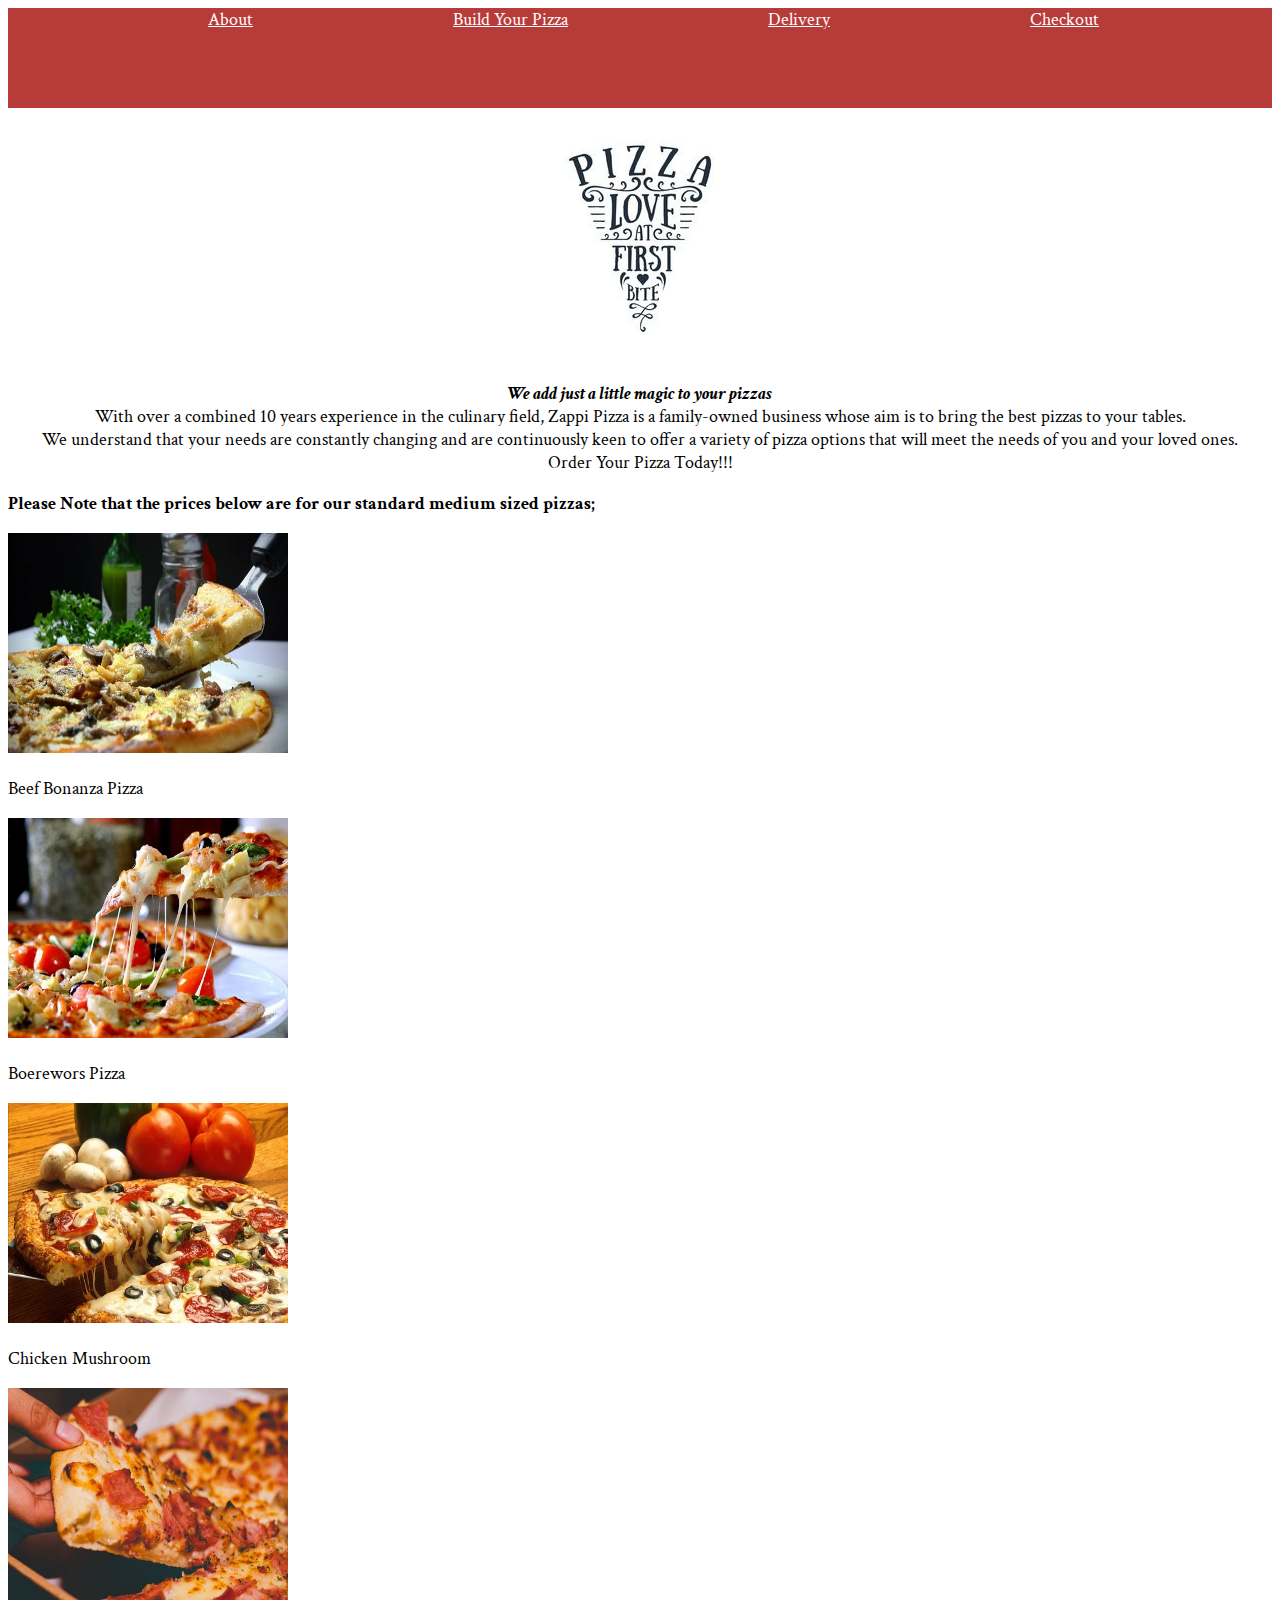
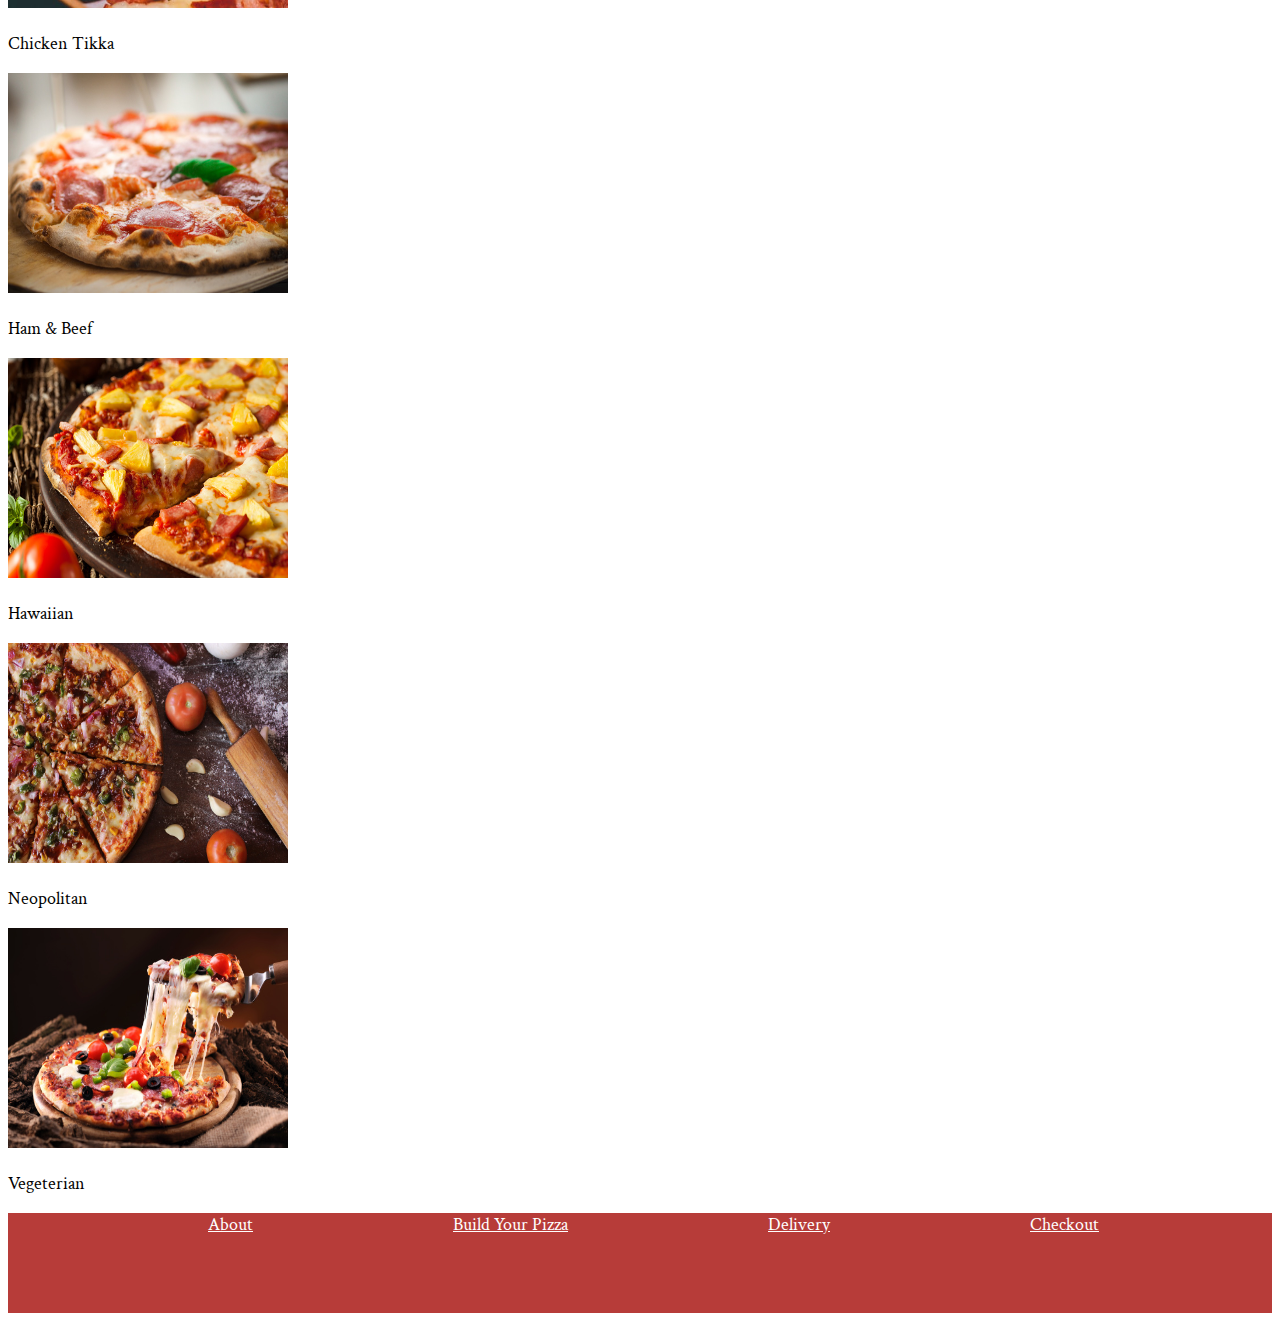
<file: index.html>
<!DOCTYPE html>
<html lang="en">
<head>
    <meta charset="UTF-8">
    <meta http-equiv="X-UA-Compatible" content="IE=edge">
    <meta name="viewport" content="width=device-width, initial-scale=1.0">
    <title>Zappi Pizzas</title>
    <link rel="preconnect" href="https://fonts.gstatic.com">
    <link href="https://fonts.googleapis.com/css2?family=Nanum+Myeongjo&display=swap" rel="stylesheet"> <!--embedded google font to style the page-->
    <link href="https://cdn.jsdelivr.net/npm/bootstrap@5.0.0-beta2/dist/css/bootstrap.min.css" rel="stylesheet" integrity="sha384-BmbxuPwQa2lc/FVzBcNJ7UAyJxM6wuqIj61tLrc4wSX0szH/Ev+nYRRuWlolflfl" crossorigin="anonymous"> <!--Bootsrap CDN link-->
    <link href="CSS/style.css" rel="stylesheet">
</head>
<body>
          
        <div class ="navbar">
            <nav>                
                <ul>
                    <li><a href ="#desc">About</a> </li>
                    <li><a href="#buildyourpizza">Build Your Pizza</a></li>
                    <li><a href="#deliveries">Delivery</a> </li>
                    <li><a href ="checkout.html">Checkout</a></li>
                </ul>                        
            </nav>
        </div>
         
        <div id ="desc">
            <img src="Images/descimage.jpg" alt="the words pizza love at first sight shaped like a pizza slice">
            <p><em><strong>We add just a little magic to your pizzas</strong></em>
                <br>
                With over a combined 10 years experience in the culinary field, Zappi Pizza is a family-owned business whose aim is to bring the best pizzas to your tables.
                <br>
                We understand that your needs are constantly changing and are continuously keen to offer a variety of pizza options that will meet the needs of you and your loved ones.
                <br>
                <span>Order Your Pizza Today!!!</span>
            </p>

        </div>
        <div class="container">
            <div class= "note">
                <p><strong>Please Note that the prices below are for our standard medium sized pizzas;</strong></p>
            </div>
        </div>
        <div class="container">
            <div id="buildyourpizza">
                <div class = "pizza-varieties">
                    <div class= "row">
                        <div class= "col-md-3">
                            <div class="beefbonanzapizza">
                                <img src="Images/Types of pizzas/beefbonanza.webp" alt="image of a pizza sliced in the middle into eight slices">
                                <p><span class = "pizza-type">Beef Bonanza Pizza</span></p>     
                            </div>
                        </div>
        
                        <div class= "col-md-3">
                            <div class="boerewors">
                                <img src="Images/Types of pizzas/boerewors.webp" alt="image of a pizza with boerewors topping">
                                <p><span class = "pizza-type">Boerewors Pizza</span></p>
                            </div>
        
                        </div>
        
                        <div class= "col-md-3">
                            <div class="c-mushroom">
                                <img src="Images/Types of pizzas/chickenmushroom.webp" alt="image of a pizza with mushroom topping">
                                <p><span class = "pizza-type">Chicken Mushroom</span></p>
                            </div>
        
                        </div>
                        <div class= "col-md-3">
                            <div class="ctikka">
                                <img src="Images/Types of pizzas/ctikka.jpeg" alt="image of a pizza">
                                <p><span class = "pizza-type">Chicken Tikka</span></p>
                            </div>
                        </div>                
                    </div>
        
                </div>
                <div class = "pizza-varieties">
                    <div class= "row">
                        <div class= "col-md-3">
                            <div class="hambeef">
                                <img src="Images/Types of pizzas/hambeef.jpg" alt="image of a pizza with beef toppings">
                                <p><span class = "pizza-type">Ham & Beef</span></p>
                            </div>
                        </div>
                        <div class= "col-md-3">
                            <div class="hawaiaan">
                                <img src="Images/Types of pizzas/hawaiian.jpg" alt="image of a pizza with pineapple toppings">
                                <p><span class = "pizza-type">Hawaiian</span></p>
                            </div>
                        </div>
                        <div class= "col-md-3">
                            <div class="neopolitan">
                                <img src="Images/Types of pizzas/neopolitan.jpg" alt="image of a pizza with vegetable and meat toppings">
                                <p><span class = "pizza-type">Neopolitan</span></p>
                            </div>
                        </div>
                        <div class= "col-md-3">
                            <div class="vegetarian">
                                <img src="Images/Types of pizzas/vegeterian.jpg" alt="image of a pizza with vegetable toppings">
                                <p><span class = "pizza-type">Vegeterian</span></p>
                            </div>
                        </div>
                    </div>
                </div>
            </div>  
        </div>
        
        <footer class="footer">
                <div class ="navbar">
                    <nav>                
                        <ul>
                            <li><a href ="#desc">About</a> </li>
                            <li><a href="#buildyourpizza">Build Your Pizza</a></li>
                            <li><a href="#deliveries">Delivery</a> </li>
                            <li><a href ="checkout.html">Checkout</a></li>
                        </ul>                           
                    </nav>
                </div>
        </footer>
        
    <script src = "https://code.jquery.com/jquery-3.5.1.js"></script> <!--jQuery CDN link linked at the bottom of the page so it is read after the rest of the page loads-->
    <script src="JS/script.js"></script>    
</body>
</html>
</file>
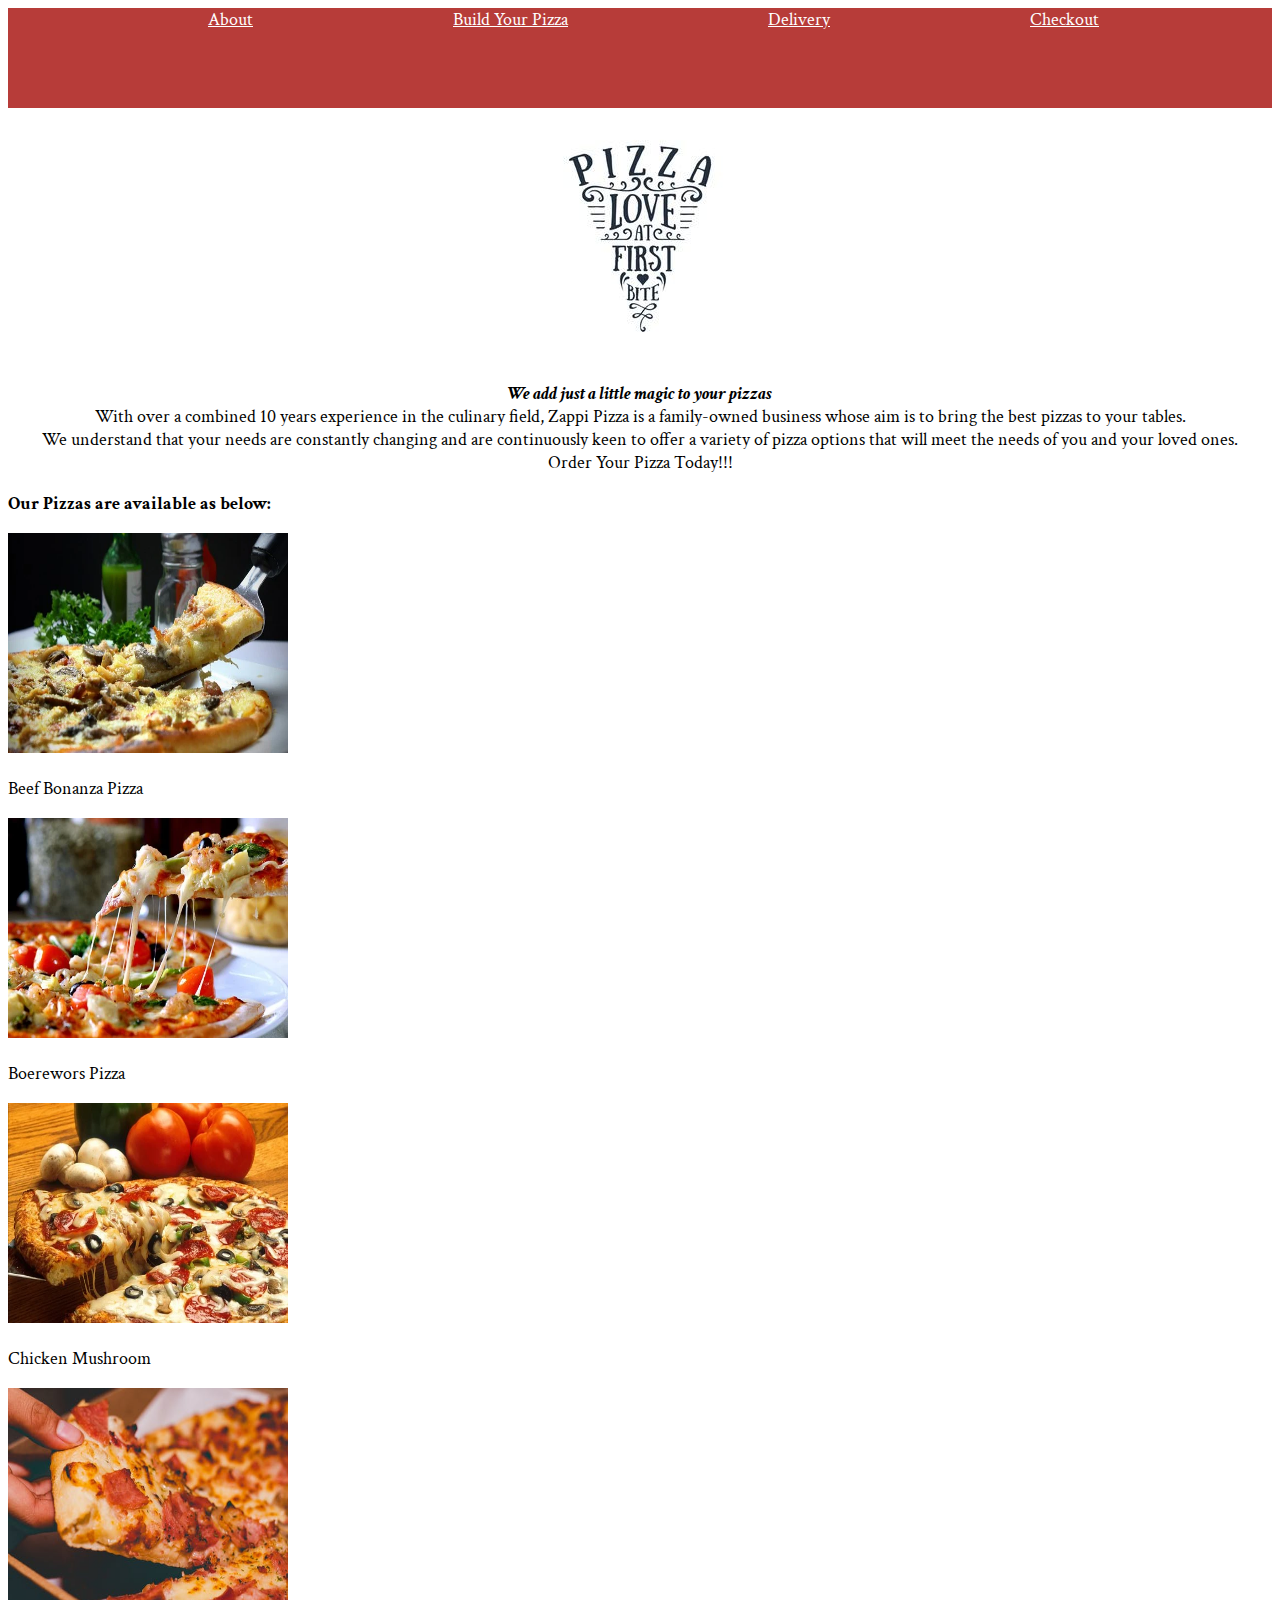
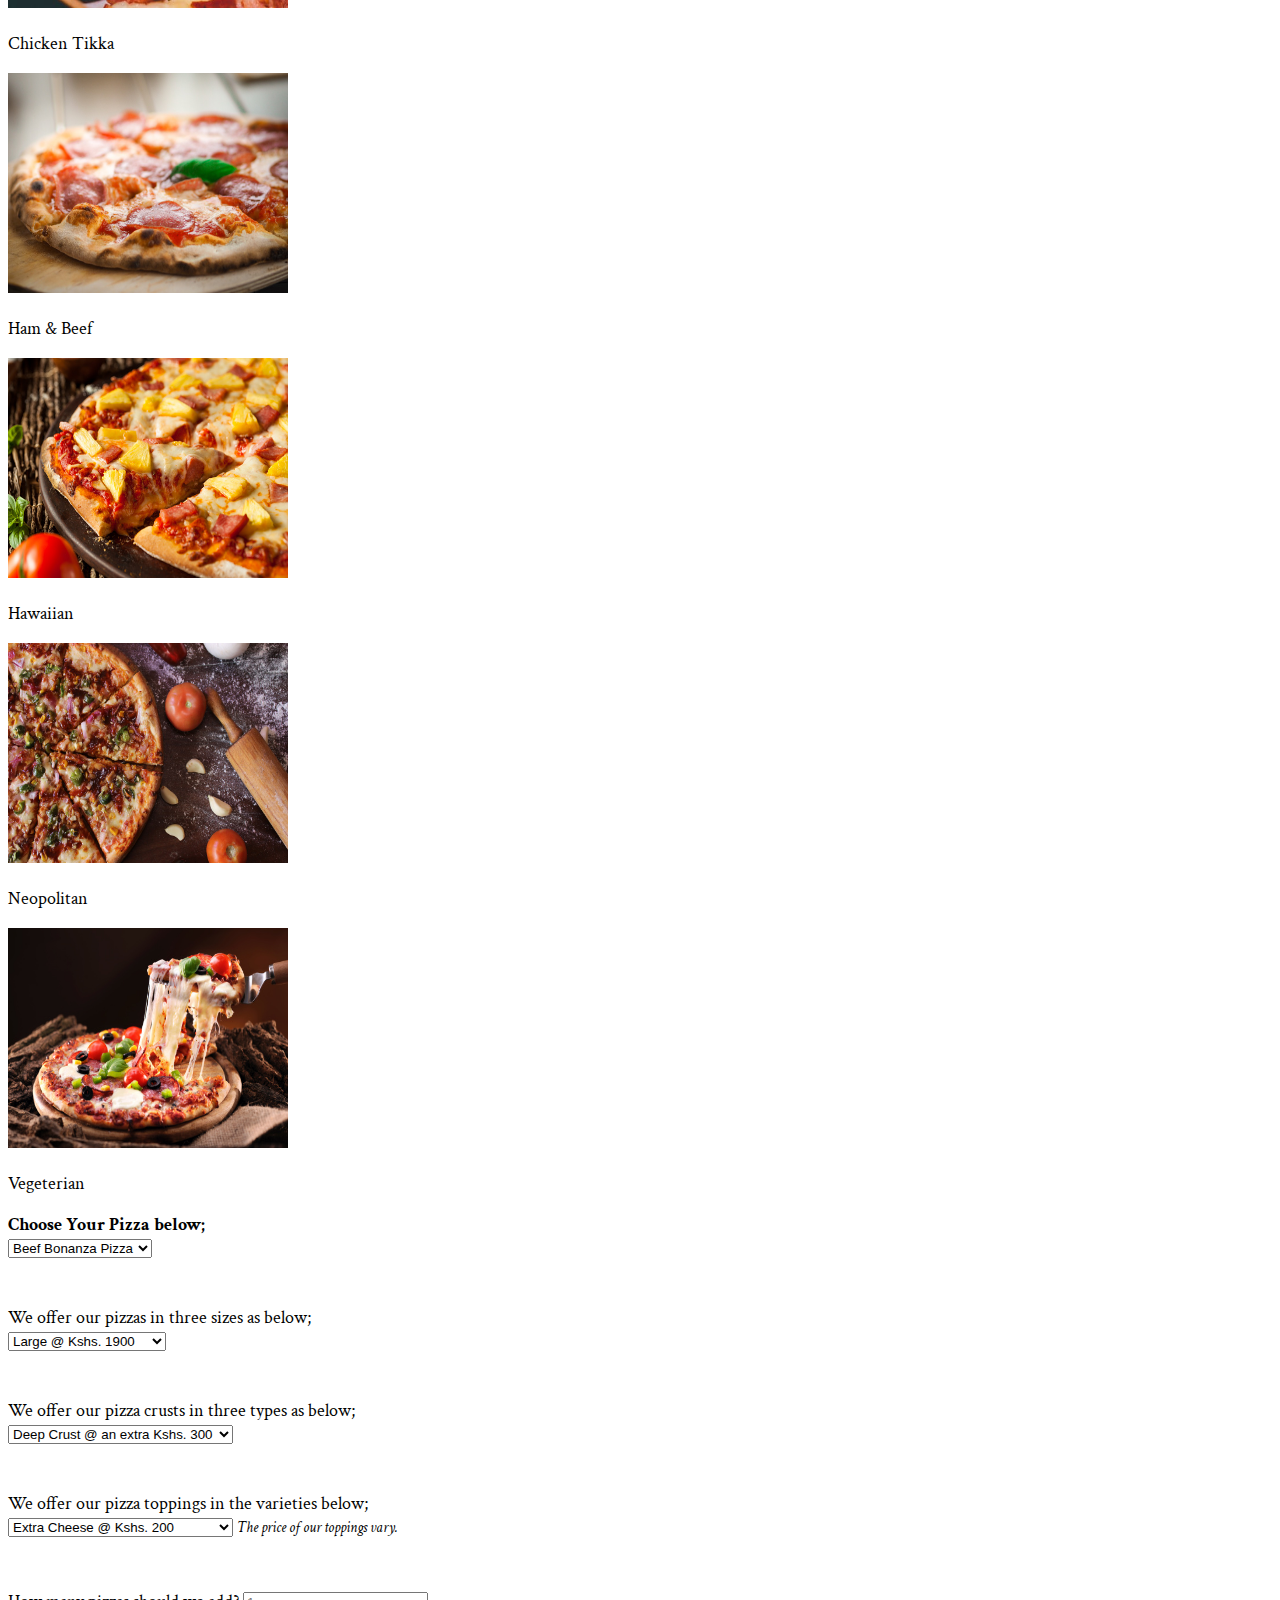
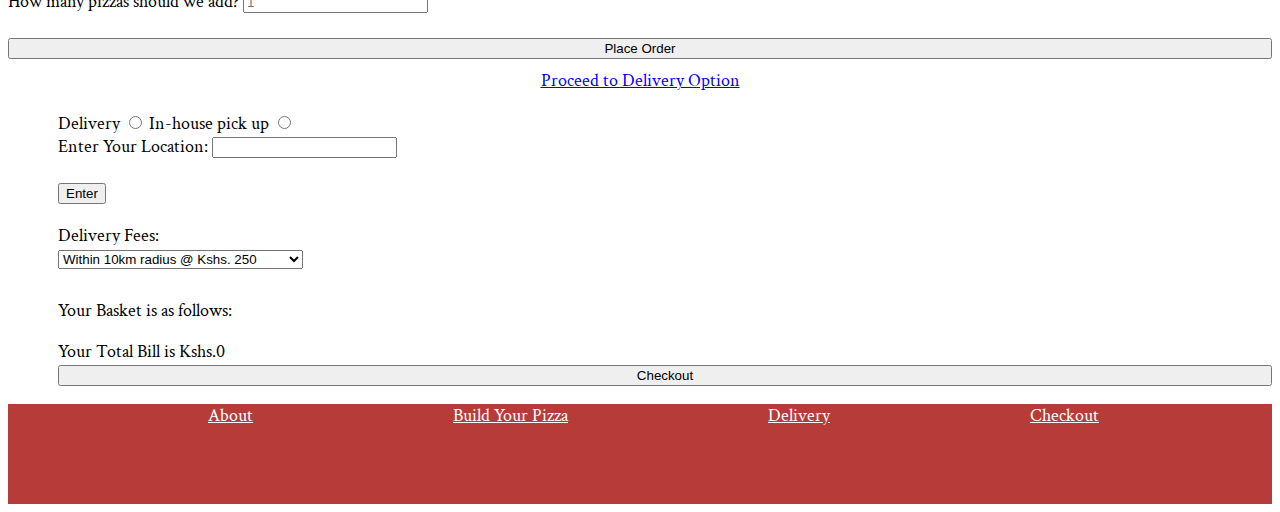
<file: checkout.html>
<!DOCTYPE html>
<html lang="en">
<head>
    <meta charset="UTF-8">
    <meta http-equiv="X-UA-Compatible" content="IE=edge">
    <meta name="viewport" content="width=device-width, initial-scale=1.0">
    <title>Zappi Pizzas</title>
    <link rel="preconnect" href="https://fonts.gstatic.com">
    <link href="https://fonts.googleapis.com/css2?family=Nanum+Myeongjo&display=swap" rel="stylesheet"> <!--embedded google font to style the page-->
    <link href="https://cdn.jsdelivr.net/npm/bootstrap@5.0.0-beta2/dist/css/bootstrap.min.css" rel="stylesheet" integrity="sha384-BmbxuPwQa2lc/FVzBcNJ7UAyJxM6wuqIj61tLrc4wSX0szH/Ev+nYRRuWlolflfl" crossorigin="anonymous"> <!--Bootsrap CDN link-->
    <link href="CSS/style.css" rel="stylesheet">
</head>
<body>
          
        <div class ="navbar">
            <nav>                
                <ul>
                    <li><a href ="#desc">About</a> </li>
                    <li><a href="#buildyourpizza">Build Your Pizza</a></li>
                    <li><a href="#deliveries">Delivery</a></li>
                    <li><a href ="checkout.html">Checkout</a></li>
                </ul> 
                       <!-- <img src="Images/navbarbackground.webp" alt ="cartoon of a man putting pizza in the furnace burner">    -->                           
            </nav>
        </div>
         
        <div id ="desc">
            <img src="Images/descimage.jpg" alt="the words pizza love at first sight shaped like a pizza slice">
            <p><em><strong>We add just a little magic to your pizzas</strong></em>
                <br>
                With over a combined 10 years experience in the culinary field, Zappi Pizza is a family-owned business whose aim is to bring the best pizzas to your tables.
                <br>
                We understand that your needs are constantly changing and are continuously keen to offer a variety of pizza options that will meet the needs of you and your loved ones.
                <br>
                <span>Order Your Pizza Today!!!</span>
            </p>

        </div>
        <div class="container">
            <div class = "note" id="note">
                <p><strong>Our Pizzas are available as below:</strong></p>
            </div>

        <div class="container">
            <div id="buildyourpizza">
                <div class = "pizza-varieties">
                    <div class= "row">
                        <div class= "col-md-3">
                            <div class="beefbonanzapizza">
                                <img src="Images/Types of pizzas/beefbonanza.webp" alt="image of a pizza sliced in the middle into eight slices">
                                <p><span class = "pizza-type">Beef Bonanza Pizza</span></p>     
                            </div>
                        </div>
        
                        <div class= "col-md-3">
                            <div class="boerewors">
                                <img src="Images/Types of pizzas/boerewors.webp" alt="image of a pizza with boerewors topping">
                                <p><span class = "pizza-type">Boerewors Pizza</span></p>
                            </div>
        
                        </div>
        
                        <div class= "col-md-3">
                            <div class="c-mushroom">
                                <img src="Images/Types of pizzas/chickenmushroom.webp" alt="image of a pizza with mushroom topping">
                                <p><span class = "pizza-type">Chicken Mushroom</span></p>
                            </div>
        
                        </div>
                        <div class= "col-md-3">
                            <div class="ctikka">
                                <img src="Images/Types of pizzas/ctikka.jpeg" alt="image of a pizza">
                                <p><span class = "pizza-type">Chicken Tikka</span></p>
                            </div>
                        </div>                
                    </div>
        
                </div>
                <div class = "pizza-varieties">
                    <div class= "row">
                        <div class= "col-md-3">
                            <div class="hambeef">
                                <img src="Images/Types of pizzas/hambeef.jpg" alt="image of a pizza with beef toppings">
                                <p><span class = "pizza-type">Ham & Beef</span></p>
                            </div>
                        </div>
                        <div class= "col-md-3">
                            <div class="hawaiaan">
                                <img src="Images/Types of pizzas/hawaiian.jpg" alt="image of a pizza with pineapple toppings">
                                <p><span class = "pizza-type">Hawaiian</span></p>
                            </div>
                        </div>
                        <div class= "col-md-3">
                            <div class="neopolitan">
                                <img src="Images/Types of pizzas/neopolitan.jpg" alt="image of a pizza with vegetable and meat toppings">
                                <p><span class = "pizza-type">Neopolitan</span></p>
                            </div>
                        </div>
                        <div class= "col-md-3">
                            <div class="vegetarian">
                                <img src="Images/Types of pizzas/vegeterian.jpg" alt="image of a pizza with vegetable toppings">
                                <p><span class = "pizza-type">Vegeterian</span></p>
                            </div>
                        </div>
                    </div>
                </div>
            </div>  
        </div>
        <div class = "container">
            <div id ="choicepizza">
                <div class = "row">
                    <div class ="col-md-6">
                        <p><strong>Choose Your Pizza below;</strong></p>
                        <form class="form-group">
                            <select class="form-control" id = "pizzacheckbox" >
                                <option value= "Beef Bonanza Pizza" >Beef Bonanza Pizza</option>
                                <option value="Boerewors Pizza">Boerewors Pizza</option>
                                <option value = "Chicken Mushroom Pizza"> Chicken Mushroom</option>
                                <option value = "Chicken-Tikka Pizza">Chicken Tikka Pizza</option>
                                <option value = "Ham and Beef Pizza">Ham and Beef Pizza</option>
                                <option value = "Hawaiian">Hawaiian</option>
                                <option value = "Neopolitan">Neopolitan</option>
                                <option value="Vegeterian">Vegeterian</option>
                            </select>
                        </form> 
                        <div class = "pizzasize">
                            <p>We offer our pizzas in three sizes as below;</p>
                            <form class="form-group">
                                <select class="form-control" id="pizzasize">
                                    <option value = 1900>Large @ Kshs. 1900</option>
                                    <option value = 1500>Medium @ Kshs. 1500</option>
                                    <option value = 1200>Small @ Kshs. 1200</option>
                                </select>
                            </form>                                          
                        </div>  
                        <div class = "crusts">
                            <div>
                                <p>We offer our pizza crusts in three types as below;</p>
                                <form class="form-group" >
                                    <select class="form-control" id="crust-type">
                                        <option value="300">Deep Crust @ an extra Kshs. 300</option>
                                        <option value = "400">Gluten Free @ an extra Kshs. 400</option>
                                        <option value="0">Thin Crust @normal prices</option>
                                    </select>                
                                </form>
                            </div>   
                        </div>
                        <div class="toppings">                            
                            <p>We offer our pizza toppings in the varieties below;</p>
                            <div>
                                <form class="form-group">
                                    <select class="form-control" id="pizzatoppings">
                                        <option value = "200">Extra Cheese @ Kshs. 200</option>
                                        <option value = "200">Bacon @ Kshs. 200</option>
                                        <option value = "400">Mushrooms @ Kshs. 400</option>
                                        <option value ="400">Sun-Dried Tomatoes @ Kshs. 400</option>
                                        <option value = "300">Sausages @ Kshs. 300</option>
                                        <option value = "500">Extra Vegan Cheese @ Kshs. 500</option>
                                    </select>
                                    <small><em>The price of our toppings vary.</em></small> 
                                </form>                                                      
                            </div> 
                            <br>                            
                            <div class="form-group">
                                <form class="pizzano." id="pizzano.">
                                    <label>How many pizzas should we add?</label>
                                    <input type="number" id="pizzanumber" class="form-control" placeholder="1" >
                                </form>
                            </div>                                                
                        </div> 
                        <br>
                        <div class="p-order">
                            <div>
                                <a href="#orderbasket">
                                    <button type="submit" class= "btn btn-success" id="placeorder">Place Order</button>
                                </a>
                            </div>                            
                            <div class="proceed">
                                <a href="#deliverydetails">Proceed to Delivery Option</a>
                            </div>
                        </div>                     
                    </div>
                    <div class="col-md-6">
                        <div id="deliveries">
                            <div class="row">
                                <div class="col-md-6">
                                    <div class ="deliveryoptions">
                                        <form id="deliverydetails">
                                          <label for ="delivery">Delivery</label>
                                          <input type="radio" id= "delivery" value="delivery" name="delivery">
                                          <label for ="pick-up">In-house pick up</label>
                                          <input type="radio" id= "pick-up" value="pick-up" name="delivery">
                
                                        </form>                    
                            
                                    </div>   
                                    <div class = "checkdeliverylocation" class="container form-group">
                                       <form>
                                           <label for="enterlocation">Enter Your Location:</label>
                                           <input type="text" id="enterlocation" value="" class="form-control">
                                        </form>
                                        <br>                
                                       <button type="submit" class="btn btn-success" id="location-button">Enter</button>
                                    
                                    </div> 
                                    <div class ="deliveryprices">
                                        <div class="getdeliverycosts">
                                            <p>Delivery Fees: <span id ="getdeliverycosts"></span>
                                            </p>
                                        </div>    
                                        <form class = "form-group">
                                            <select class="form-control" id ="deliveryprices">
                                                <option value = "250">Within 10km radius @ Kshs. 250</option>
                                                <option value="300">Over 10km-15km radius @ Kshs. 300</option>
                                                <option value = "450">Over 15km @ Kshs. 450</option>
                                            </select>
                                        </form>                     
                                    </div>              
                
                                </div>
                                 <div id ="checkout" class="container">
                                        <div id ="basket">Your Basket is as follows:
                                            <span id="allpizzadetails"></span>
                                            <br>
                                            <span id = "returned-delivery-costs"></span>
                                            <p>Your Total Bill is Kshs.<span id="basketdetails">0</span></p>
                                        </div>
                                        <div class="container">
                                            <div class ="checkoutbutton">
                                                <a href = "#">
                                                    <button class ="btn btn-danger" type="submit" id="checkoutbutton">Checkout</button>
                                                </a>                
                                            </div>
                                            <p><span id = "getfinalprice"></span>  </p>
                                        </div>                  
                                    </div>                    
                                </div>
                            </div>
                        </div>      
                        
                    </div>    
                </div> 
            </div>
        </div>        
    <footer class="footer">
        <div class ="navbar">
            <nav>                
                <ul>
                    <li><a href ="#desc">About</a> </li>
                    <li><a href="#buildyourpizza">Build Your Pizza</a></li>
                    <li><a href="#deliveries">Delivery</a></li>
                    <li><a href ="checkout.html">Checkout</a></li>
                </ul>                           
            </nav>
        </div>
    </footer>                                      
    <script src="JS/script.js"></script>
    <script src = "https://code.jquery.com/jquery-3.5.1.js"></script>
</body>
</html>
</file>
<file: CSS/style.css>
@import url('https://fonts.googleapis.com/css2?family=Crimson+Text&display=swap');
*{
    box-sizing: border-box;
}

body{
    font-family: 'Crimson Text', serif;
    font-size: 18px;    
}

.navbar{
    background-color: #B73C39 ;/* rgb(72, 92, 39); */
    background-size: cover;
    background-position: center;
    height: 100px;
}


.navbar ul{
    margin: 0px;
    padding: 0px;
    list-style: none;
}
.navbar li{
    float: left;
    margin-left: 200px;   
}

.navbar a{
    color: white;
}

.navbar a:hover{
    background-color: tomato;
}


#desc{
    text-align: center;
    align-items: center;
}

.pizza-varieties img{
    width: 280px;
    height: 220px;
}

#choicepizza select{
    margin-top: 0px;
    margin-bottom: 30px;
}

#choicepizza p{
    margin-bottom: 0px;
}

.extratoppingsprice{
    margin-top: 5px;
}

#deliveries{
    margin-left: 50px
}

#placeorder{
    width: 100%;
    margin-bottom: 10px;
}

.proceed{
    margin-bottom: 20px;
    text-align: center;
}


.deliveryprices{
    margin-top: 20px;
}

#checkoutbutton{
    width: 100%;
}
</file>
